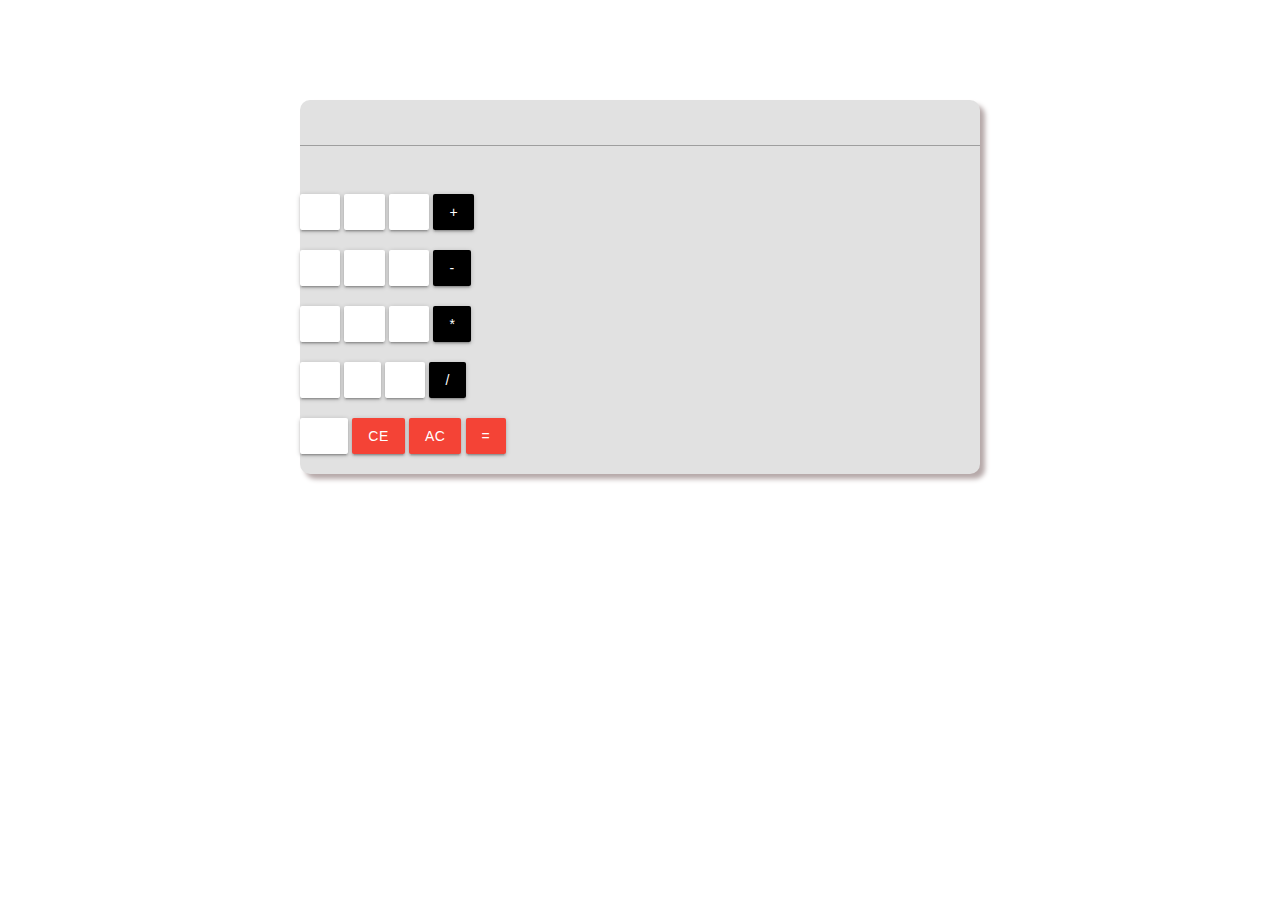
<file: Lesson 02[Lab 05]/Calculator/index.html>
<!DOCTYPE html>
<html lang="en">
<head>
    <meta charset="UTF-8">
    <meta name="viewport" content="width=device-width, initial-scale=1.0">
    <title>calculator</title>
        <link rel="stylesheet" href="https://cdnjs.cloudflare.com/ajax/libs/materialize/1.0.0/css/materialize.min.css">
    <!-- Font Owesome Compiled and minified CSS -->
    <link rel="stylesheet" href="https://stackpath.bootstrapcdn.com/font-awesome/4.7.0/css/font-awesome.min.css" integrity="sha384-wvfXpqpZZVQGK6TAh5PVlGOfQNHSoD2xbE+QkPxCAFlNEevoEH3Sl0sibVcOQVnN" crossorigin="anonymous">
    <!-- Custom Css -->
    <link rel="stylesheet" href="assets/css/style.css">
    

    <link rel="shortcut icon" type="image/svg" href="assets/img/tasks-solid.svg" />
</head>
<body id="b">
    <div class=" wrapper">
        <div class="row">
            <div class="col-lg-3"></div>
            <div class="col-lg-6">
                <div class="row">
                    <div class="col-lg-1"></div>
                    <div class="col-lg-10">
                        <form id="calc-form">
                            <input type="text" name="input" id="input" style="text-align: right;"> 
                        </form>
                    </div>
                </div>
                <div class="centered">
                    <div class="row">
                        <div class="col-lg-4"></div>
                        
                    </div>
                    <div class="row">
                        <div class="col-lg-2"></div>
                        <div class="col-lg-8">
                            <a href="#" class="btn white px-3"  id="btns">1</a>
                            <a href="#" class="btn white ms-3 px-3"  id="btns">2</a>
                            <a href="#" class="btn white ms-3 px-3"  id="btns">3</a>
                            <a href="#" class="btn black ms-3 px-3"  id="btns" style="color: white;">+</a>
                            
                        </div>
                    </div>
                    <div class="row">
                        <div class="col-lg-2"></div>
                        <div class="col-lg-8">
                            <a href="#" class="btn white px-3"  id="btns">4</a>
                            <a href="#" class="btn white ms-3 px-3"  id="btns">5</a>
                            <a href="#" class="btn white ms-3 px-3"  id="btns">6</a>
                            <a href="#" class=" btn black ms-3 px-3"  id="btns" style="color: white;">-</a>
                            
                        </div>
                    </div>
                    <div class="row">
                        <div class="col-lg-2"></div>
                        <div class="col-lg-8">
                            <a href="#" class="btn white px-3" id="btns">7</a>
                            <a href="#" class="btn white ms-3 px-3"  id="btns">8</a>
                            <a href="#" class="btn white ms-3 px-3"  id="btns">9</a>
                            <a href="#" class="btn black ms-3 px-3" id="btns" style="color: white;">*</a>
                            
                        </div>
                    </div>
                    <div class="row">
                        <div class="col-lg-2"></div>
                        <div class="col-lg-8">
                            
                            <a href="#" class="btn white px-3"  id="btns">0</a>
                            <a href="#" class="btn white ms-3 px-3"  id="btns">.</a>
                            <a href="#" class=" btn white ms-3 px-3" id="radical">&#8730;</a>
                            <a href="#" class="btn black ms-3 px-3"  id="btns" style="color: white;">/</a>
                            
                            
                        </div>
                    </div>
                    <div class="row">
                        <div class="col-lg-2"></div>
                        <div class="col-lg-8">
                            <a href="#" class=" btn white " id="square">x<sup>2</sup></a>
                            <a href="#" class="btn red ms-3" id="ce">CE</a>
                            
                            <a href="#" class=" btn red ms-3" id="ac">AC</a>
                            <a href="#" class=" btn red ms-3 " id="evaluate">=</a>
                        </div>
                        
                    </div>
                </div>
            </div>
        </div>
        
    </div>
    
    
        
                
                
            
    
    <!-- Jquery Compiled and minified JavaScript -->
    <script src="https://code.jquery.com/jquery-3.5.1.js" integrity="sha256-QWo7LDvxbWT2tbbQ97B53yJnYU3WhH/C8ycbRAkjPDc=" crossorigin="anonymous"></script>
    <!-- Materialize Compiled and minified JavaScript -->
    <script src="https://cdnjs.cloudflare.com/ajax/libs/materialize/1.0.0/js/materialize.min.js"></script>
    <link href="https://cdn.jsdelivr.net/npm/bootstrap@5.0.0-beta1/dist/css/bootstrap.min.css" rel="stylesheet" integrity="sha384-giJF6kkoqNQ00vy+HMDP7azOuL0xtbfIcaT9wjKHr8RbDVddVHyTfAAsrekwKmP1" crossorigin="anonymous">
<script src="https://cdn.jsdelivr.net/npm/bootstrap@5.0.0-beta1/dist/js/bootstrap.bundle.min.js" integrity="sha384-ygbV9kiqUc6oa4msXn9868pTtWMgiQaeYH7/t7LECLbyPA2x65Kgf80OJFdroafW" crossorigin="anonymous"></script>

    <!-- Our bom Js  -->
    <script src="assets/js/calc.js"></script>
</body>
</html>
</file>
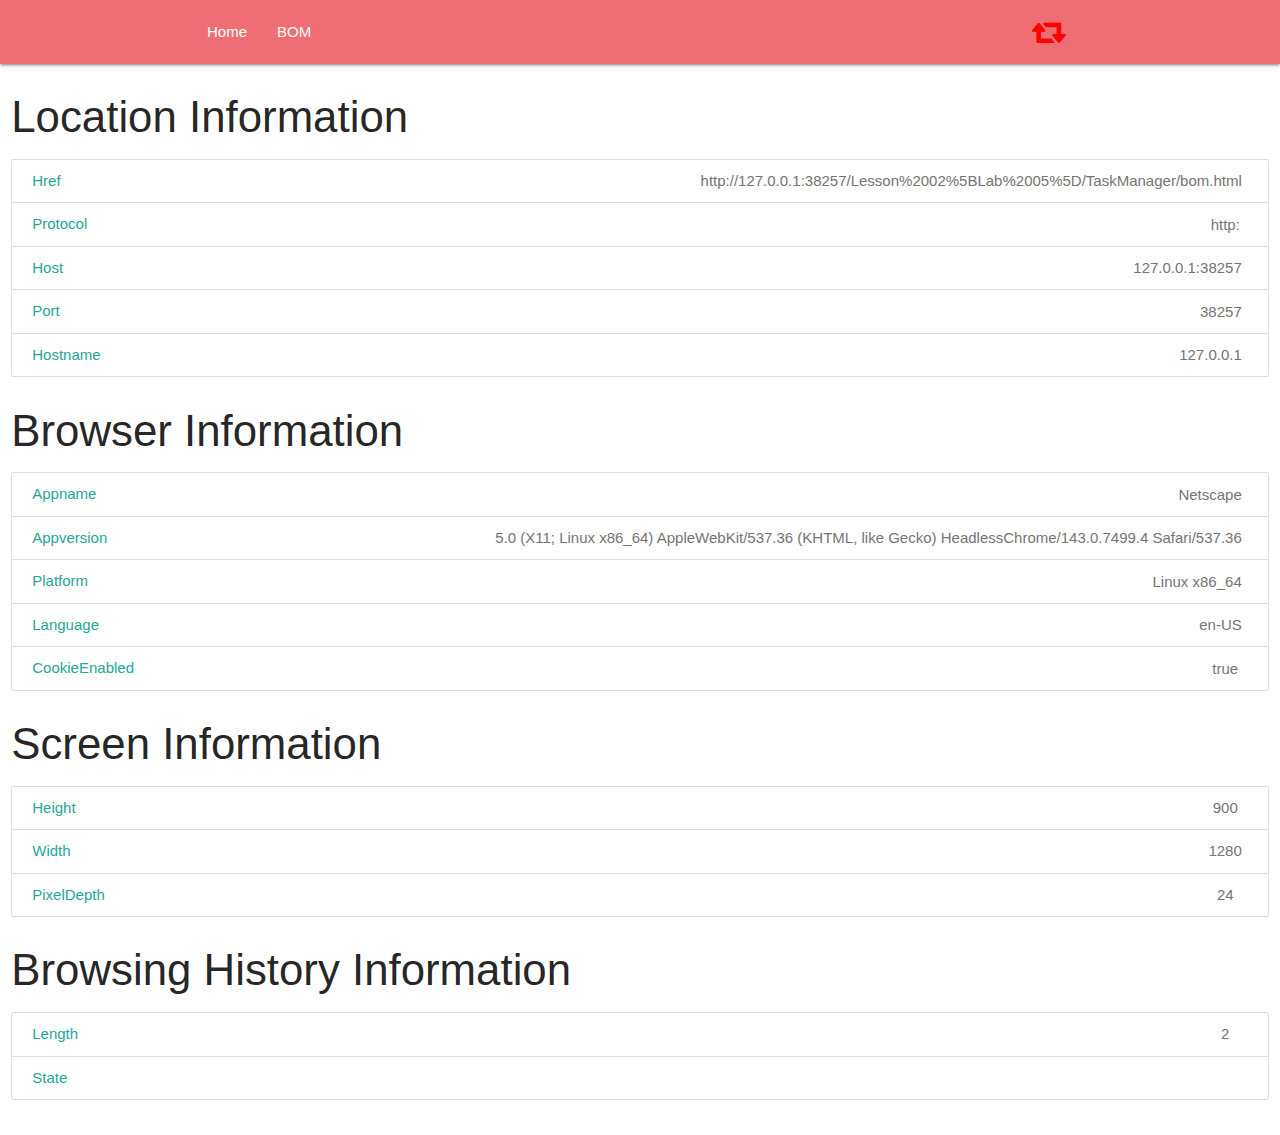
<file: Lesson 02[Lab 05]/TaskManager/bom.html>
<!DOCTYPE html>
<html lang="en">

<head>
    <meta charset="UTF-8">
    <meta name="viewport" content="width=device-width, initial-scale=1.0">
    <!-- Materialize Compiled and minified CSS -->
    <link rel="stylesheet" href="https://cdnjs.cloudflare.com/ajax/libs/materialize/1.0.0/css/materialize.min.css">
    <!-- Font Owesome Compiled and minified CSS -->
    <link rel="stylesheet" href="https://stackpath.bootstrapcdn.com/font-awesome/4.7.0/css/font-awesome.min.css" integrity="sha384-wvfXpqpZZVQGK6TAh5PVlGOfQNHSoD2xbE+QkPxCAFlNEevoEH3Sl0sibVcOQVnN" crossorigin="anonymous">
    <!-- Custom Css -->
    <link rel="stylesheet" href="assets/css/style.css">

    <link rel="shortcut icon" type="image/svg" href="assets/img/tasks-solid.svg" />
    <title>Task List App</title>
</head>

<body>



    <!-- Navigation  -->
    <nav>
        <div class="container">
            <div class="nav-wrapper ">
                <a href="#" class="brand-logo right"><i class="fa fa-retweet"></i></a>
                <ul id="nav-mobile" class="left hide-on-med-and-down">
                    <li><a href="index.html">Home</a></li>
                    <li><a href="bom.html">BOM</a></li>
                </ul>
            </div>
        </div>

    </nav>

    <!-- End of Navigation  -->


    <!-- Row -->

    <div class="row">
        <div class="col s12">

            <h3>Location Information </h3>
            <div class="collection">

                <a href="#!" class="collection-item" >Href<span class="badge" id="href">(Answer)</span></a>
                <a href="#!" class="collection-item">Protocol<span class="badge" id="protocol">(Answer)</span></a>
                <a href="#!" class="collection-item">Host<span class="badge" id="host">(Answer)</span></a>
                <a href="#!" class="collection-item">Port<span class="badge" id="port">(Answer)</span></a>
                <a href="#!" class="collection-item">Hostname<span class="badge" id="hostname">(Answer)</span></a>
            </div>

            <h3>Browser Information </h3>
            <div class="collection">

                <a href="#!" class="collection-item">Appname<span class="badge" id="appname">(Answer)</span></a>
                <a href="#!" class="collection-item">Appversion<span class="badge" id="appversion">(Answer)</span></a>
                <a href="#!" class="collection-item">Platform<span class="badge" id="platform">(Answer)</span></a>
                <a href="#!" class="collection-item">Language<span class="badge" id="language">(Answer)</span></a>
                <a href="#!" class="collection-item">CookieEnabled<span class="badge" id="cookienabled">(Answer)</span></a>
            </div>
            <h3>Screen Information </h3>
            <div class="collection">
                <a href="#!" class="collection-item">Height<span class="badge" id="height">(Answer)</span></a>
                <a href="#!" class="collection-item">Width<span class="badge" id="width">(Answer)</span></a>
                <a href="#!" class="collection-item">PixelDepth<span class="badge" id="pixeldepth">(Answer)</span></a>
            </div>

            <h3>Browsing History Information </h3>
            <div class="collection">
                <a href="#!" class="collection-item">Length<span class="badge" id="length">(Answer)</span></a>
                <a href="#!" class="collection-item">State<span class="badge" id="state">(Answer)</span></a>
            </div>
        </div>

    </div>

    <!-- Card Row -->





    <!-- Jquery Compiled and minified JavaScript -->
    <script src="https://code.jquery.com/jquery-3.5.1.js" integrity="sha256-QWo7LDvxbWT2tbbQ97B53yJnYU3WhH/C8ycbRAkjPDc=" crossorigin="anonymous"></script>
    <!-- Materialize Compiled and minified JavaScript -->
    <script src="https://cdnjs.cloudflare.com/ajax/libs/materialize/1.0.0/js/materialize.min.js"></script>

    <!-- Our bom Js  -->
    <script src="assets/js/bom.js"></script>
</body>

</html>
</file>
<file: Lesson 02[Lab 05]/Calculator/assets/css/style.css>
#b{
    background-color: rgb(255,255,255);
}
.wrapper{
    background : rgb(225,225,225);
    box-shadow: 5px 5px 5px #b6a9a9, -5px -5px 10px #ffffff;
    border-radius: 10px;
    margin: 100px 300px auto 300px;
}
</file>
<file: Lesson 02[Lab 05]/TaskManager/assets/css/style.css>
i {
    color: red;
}
.date{
    display: inline;
    margin-left: 30rem;
}
</file>
